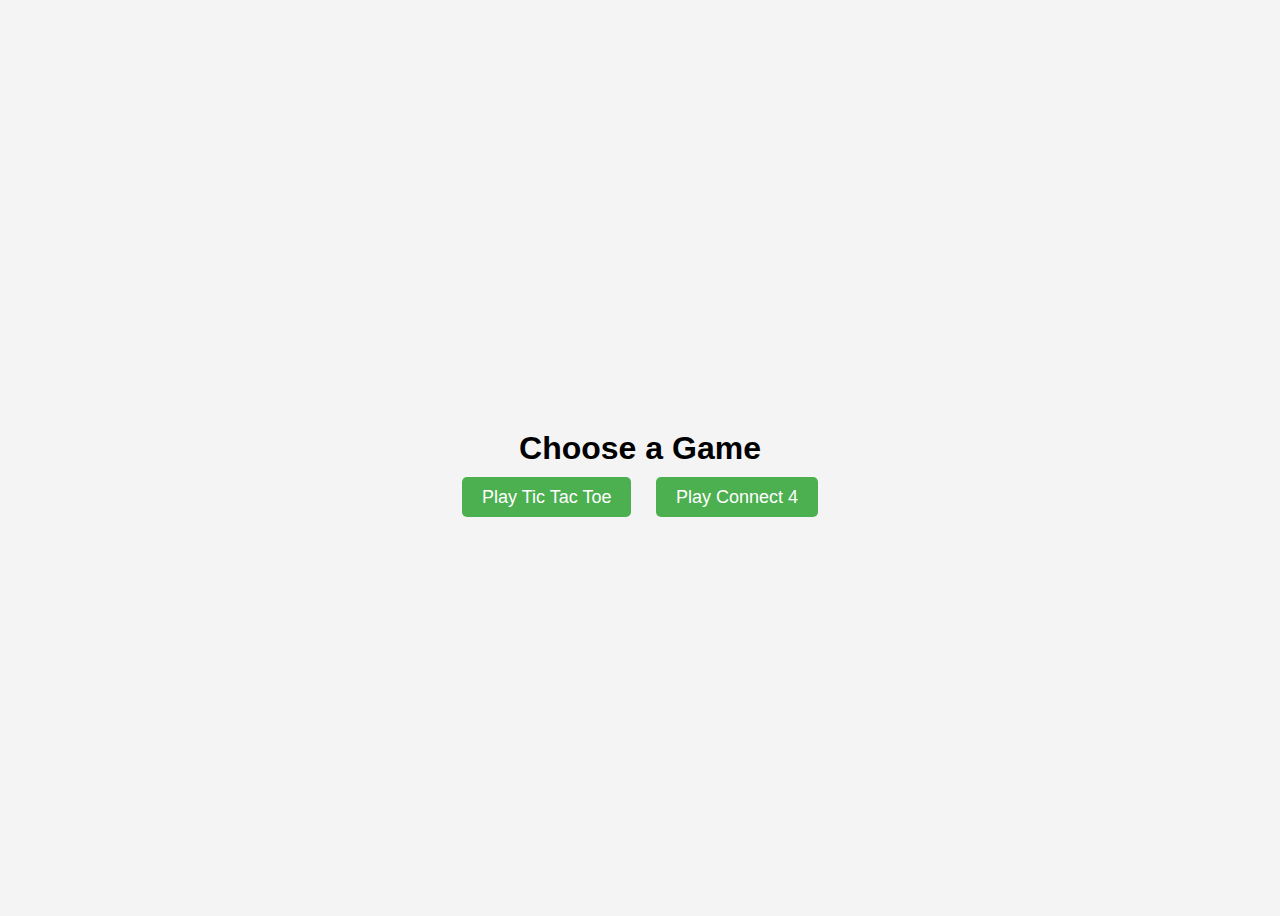
<file: index.html>
<!DOCTYPE html>
<html lang="en">
<head>
  <meta charset="UTF-8">
  <meta name="viewport" content="width=device-width, initial-scale=1.0">
  <title>Game Selection</title>
  <style>
    body {
      font-family: Arial, sans-serif;
      display: flex;
      justify-content: center;
      align-items: center;
      height: 100vh;
      background-color: #f4f4f4;
    }

    .container {
      text-align: center;
    }

    h1 {
      margin-bottom: 20px;
    }

    .btn {
      padding: 10px 20px;
      font-size: 18px;
      background-color: #4CAF50;
      color: white;
      border: none;
      cursor: pointer;
      border-radius: 5px;
      margin: 10px;
      text-decoration: none;
    }

    .btn:hover {
      background-color: #45a049;
    }
  </style>
</head>
<body>
  <div class="container">
    <h1>Choose a Game</h1>
    <a href="tic_tac_toe.html" class="btn">Play Tic Tac Toe</a>
    <a href="connect_four.html" class="btn">Play Connect 4</a>
  </div>
</body>
</html>
</file>
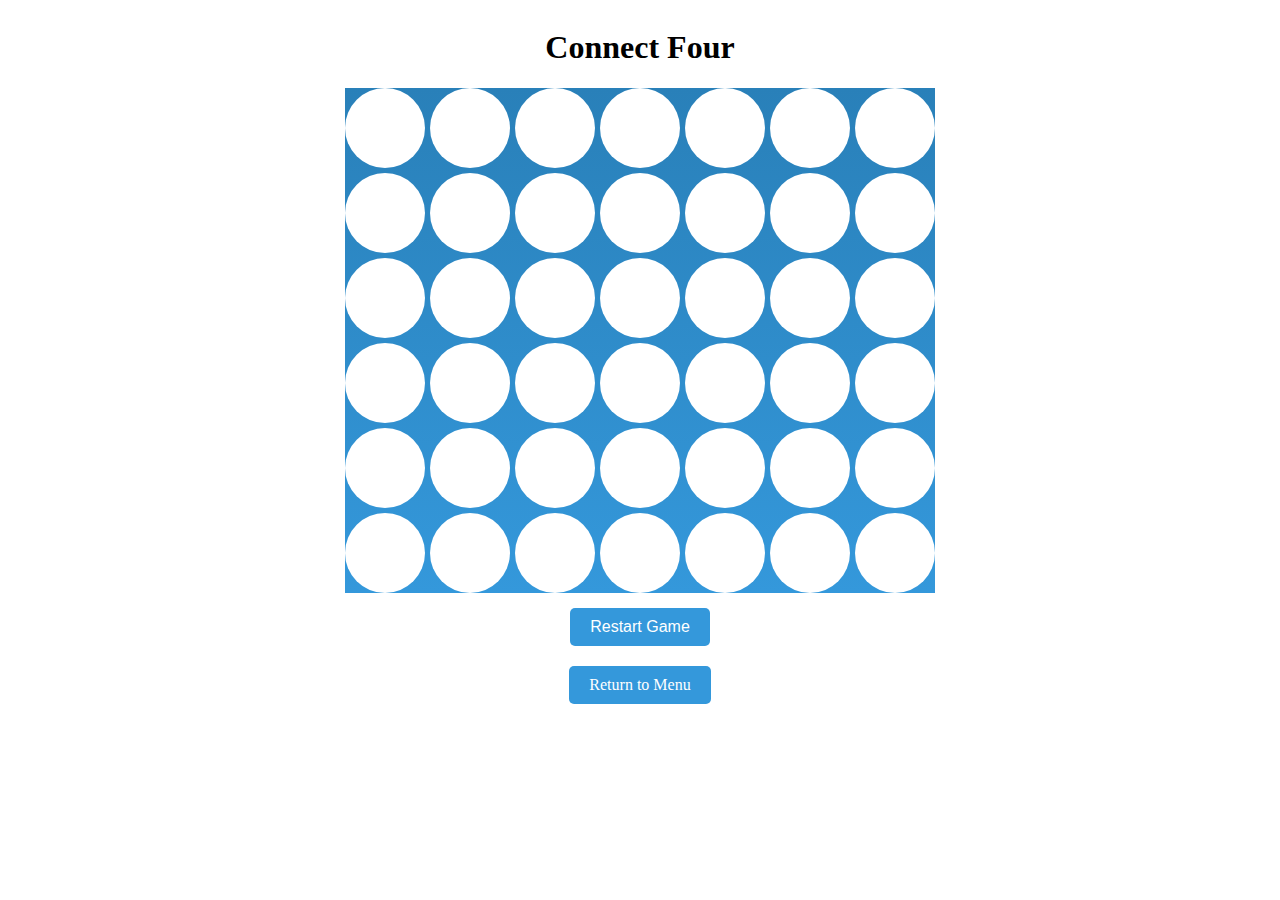
<file: connect_four.html>
<!DOCTYPE html>
<html lang="en">
<head>
  <meta charset="UTF-8">
  <meta name="viewport" content="width=device-width, initial-scale=1.0">
  <title>Connect Four</title>
  <link rel="stylesheet" href="connect4style.css">
</head>
<body>
  <div class="container">
    <h1>Connect Four</h1>
    <div class="board" id="board">
      <div class="column" data-column="0"></div>
      <div class="column" data-column="1"></div>
      <div class="column" data-column="2"></div>
      <div class="column" data-column="3"></div>
      <div class="column" data-column="4"></div>
      <div class="column" data-column="5"></div>
      <div class="column" data-column="6"></div>
    </div>
    <button class="restart-btn" id="restartButton">Restart Game</button>
    <a href="index.html" class="menu-btn">Return to Menu</a>
  </div>

  <!-- Modal -->
  <div id="myModal" class="modal">
    <div class="modal-content" id="modalContent">
      <span class="close">&times;</span>
      <p id="modalMessage"></p>
      <button class="restart-btn-modal" id="restartButtonModal">Restart Game</button>
    </div>
  </div>

  <script src="connect4script.js"></script>
</body>
</html>
</file>
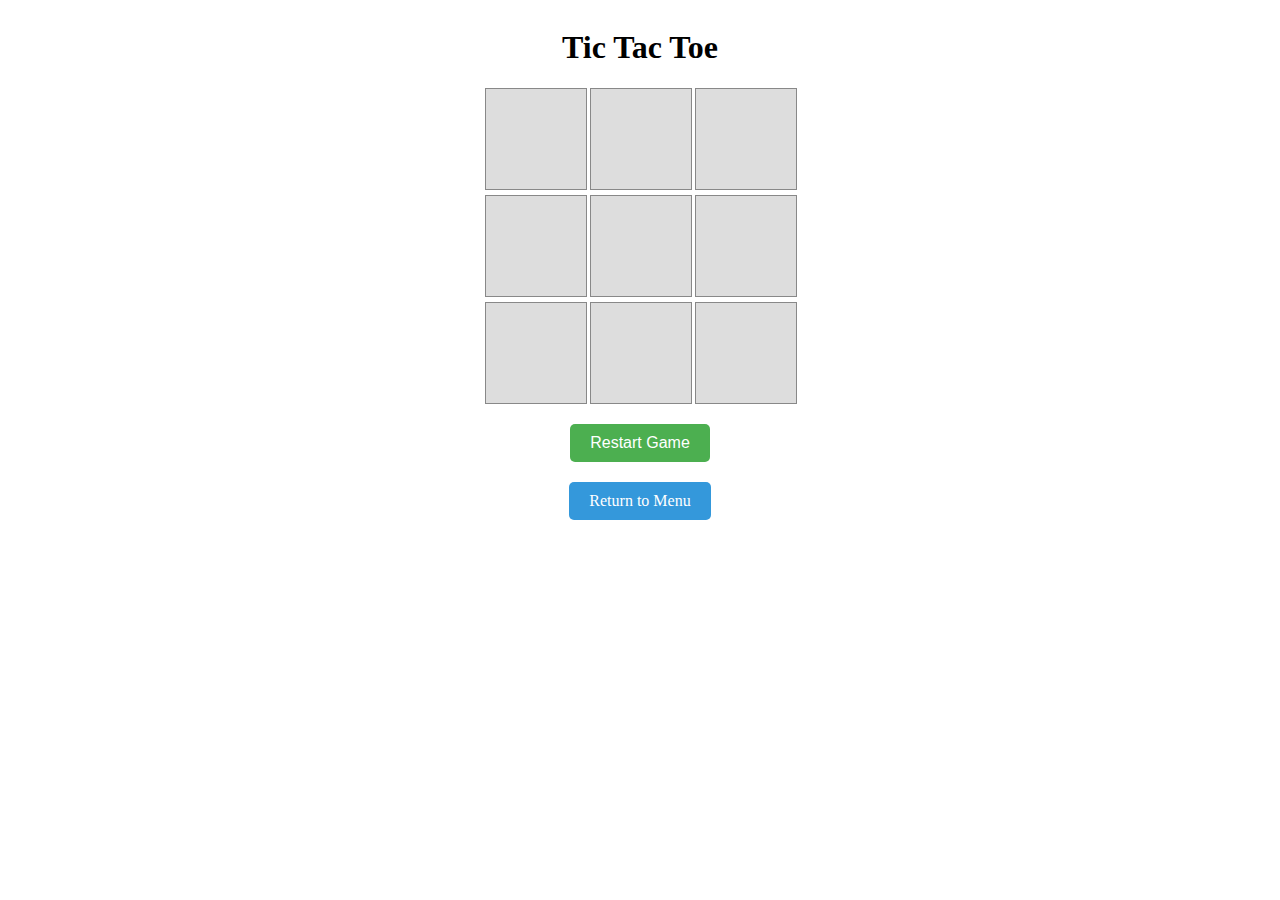
<file: tic_tac_toe.html>
<!DOCTYPE html>
<html lang="en">
<head>
  <meta charset="UTF-8">
  <meta name="viewport" content="width=device-width, initial-scale=1.0">
  <title>Tic Tac Toe</title>
  <link rel="stylesheet" href="XOstyle.css">
</head>
<body>
  <div class="container">
    <h1>Tic Tac Toe</h1>
    <div class="board" id="board">
      <div class="cell" data-cell></div>
      <div class="cell" data-cell></div>
      <div class="cell" data-cell></div>
      <div class="cell" data-cell></div>
      <div class="cell" data-cell></div>
      <div class="cell" data-cell></div>
      <div class="cell" data-cell></div>
      <div class="cell" data-cell></div>
      <div class="cell" data-cell></div>
    </div>
    <button class="restart-btn" id="restartButton">Restart Game</button>
    <a href="index.html" class="menu-btn">Return to Menu</a>
  </div>

 <div id="myModal" class="modal">
  <div class="modal-content" id="modalContent">
    <span class="close">&times;</span>
    <p id="modalMessage"></p>
    <button class="restart-btn-modal" id="restartButtonModal">Restart Game</button>
  </div>
</div>


  <script src="XOscript.js"></script>
</body>
</html>
</file>
<file: connect4style.css>
.container {
    display: flex;
    flex-direction: column;
    justify-content: center;
    align-items: center;
  }
  
.board {
  display: grid;
  grid-template-columns: repeat(7, 80px);
  grid-gap: 5px;
  margin: 0 auto;
  background: linear-gradient(to bottom, #2980b9, #3498db); /* Gradient from top to bottom */
}

.column {
  width: 80px;
  height: 80px;
  background-color: #4CAF50;
    border-radius: 50%;
  cursor: pointer;
}

.column:hover {
  background-color: #34495e;
}

.restart-btn, .restart-btn-modal {
  padding: 10px 20px;
  font-size: 16px;
  background-color: #3498db;
  color: white;
  border: none;
  cursor: pointer;
  border-radius: 5px;
  margin-top: 15px;
}

.restart-btn:hover, .restart-btn-modal:hover {
  background-color: #2980b9;
}

/* Modal */
.modal {
  display: none;
  position: fixed;
  z-index: 1;
  left: 0;
  top: 0;
  width: 100%;
  height: 100%;
  overflow: auto;
  background-color: rgba(0, 0, 0, 0.5); /* Black with opacity */
}

/* Modal Content */
.modal-content {
  background-color: #fefefe;
  margin: 10% auto; /* 10% from the top and centered */
  padding: 20px;
  border: 1px solid #888;
  width: 80%; /* 80% of modal width */
  max-width: 400px; /* Maximum width of modal */
  animation-name: modalopen;
  animation-duration: 0.5s;
  border-radius: 10px; /* Rounded corners */
  box-shadow: 0 4px 8px rgba(0, 0, 0, 0.2); /* Add shadow */
  text-align: center; /* Center text */
}

/* Close Button */
.close {
  color: #aaa;
  float: right;
  font-size: 28px;
  font-weight: bold;
}

.close:hover,
.close:focus {
  color: black;
  text-decoration: none;
  cursor: pointer;
}

/* Add animation (fade in the modal) */
.modal-content {
  animation-name: animatetop;
  animation-duration: 0.4s;
}

@keyframes animatetop {
  from {top: -300px; opacity: 0;}
  to {top: 0; opacity: 1;}
}

.menu-btn {
  display: block;
  margin-top: 20px;
  padding: 10px 20px;
  font-size: 16px;
  background-color: #3498db;
  color: white;
  border: none;
  cursor: pointer;
  border-radius: 5px;
  text-decoration: none;
}

.menu-btn:hover {
  background-color: #2980b9;
}
</file>
<file: XOstyle.css>
.container {
    display: flex;
    flex-direction: column;
    justify-content: center;
    align-items: center;
  }
  
  .board {
    display: grid;
    grid-template-columns: repeat(3, 100px);
    grid-gap: 5px;
  }
  
  .cell {
    width: 100px;
    height: 100px;
    background-color: #ddd;
    border: 1px solid #888;
    display: flex;
    justify-content: center;
    align-items: center;
    font-size: 36px;
    cursor: pointer;
  }
  
  .restart-btn {
    margin-top: 20px;
    padding: 10px 20px;
    font-size: 16px;
    background-color: #4CAF50;
    color: white;
    border: none;
    cursor: pointer;
    border-radius: 5px;
  }
  
  .restart-btn:hover {
    background-color: #45a049;
  }
  
  .cell:hover {
    background-color: #ccc;
  }
  
  /* Modal */
  .modal {
    display: none;
    position: fixed;
    z-index: 1;
    left: 0;
    top: 0;
    width: 100%;
    height: 100%;
    overflow: auto;
    background-color: rgba(0, 0, 0, 0.5); /* Black with opacity */
  }
  /* Modal Content */
  .modal-content {
    background-color: #fefefe;
    margin: 10% auto; /* Center vertically and horizontally */
    padding: 20px;
    border: 1px solid #888;
    width: 80%; /* 80% of modal width */
    max-width: 400px; /* Maximum width of modal */
    animation-name: modalopen;
    animation-duration: 0.5s;
    border-radius: 10px; /* Rounded corners */
    box-shadow: 0 4px 8px rgba(0, 0, 0, 0.2); /* Add shadow */
    text-align: center; /* Center text */
  }
  
  /* Modal Message */
  #modalMessage {
    font-size: 24px; /* Increase font size */
  }
  
  /* Restart Button in Modal */
  .restart-btn-modal {
    padding: 10px 20px;
    font-size: 16px;
    background-color: #4CAF50;
    color: white;
    border: none;
    cursor: pointer;
    border-radius: 5px;
    margin-top: 15px;
  }
  
  .restart-btn-modal:hover {
    background-color: #45a049;
  }
  
  @keyframes modalopen {
    from {opacity: 0}
    to {opacity: 1}
  }
  
  
  /* Close Button */
  .close {
    color: #aaa;
    float: right;
    font-size: 28px;
    font-weight: bold;
  }
  
  
  .close:hover,.close:focus {
    color: black;
    text-decoration: none;
    cursor: pointer;
  }
  
  /* Restart Button in Modal */
  .restart-btn-modal {
    padding: 10px 20px;
    font-size: 16px;
    background-color: #4CAF50;
    color: white;
    border: none;
    cursor: pointer;
    border-radius: 5px;
    margin-top: 15px;
  }
  
  /* Add animation (fade in the modal) */
  .modal-content {
    animation-name: animatetop;
    animation-duration: 0.4s
  }
  
  @keyframes animatetop {
    from {top: -300px; opacity: 0}
    to {top: 0; opacity: 1}
  }
  
  .restart-btn-modal:hover {
    background-color: #45a049;
  }

  .menu-btn {
    display: block;
    margin-top: 20px;
    padding: 10px 20px;
    font-size: 16px;
    background-color: #3498db;
    color: white;
    border: none;
    cursor: pointer;
    border-radius: 5px;
    text-decoration: none;
  }
  
  .menu-btn:hover {
    background-color: #2980b9;
  }
</file>
